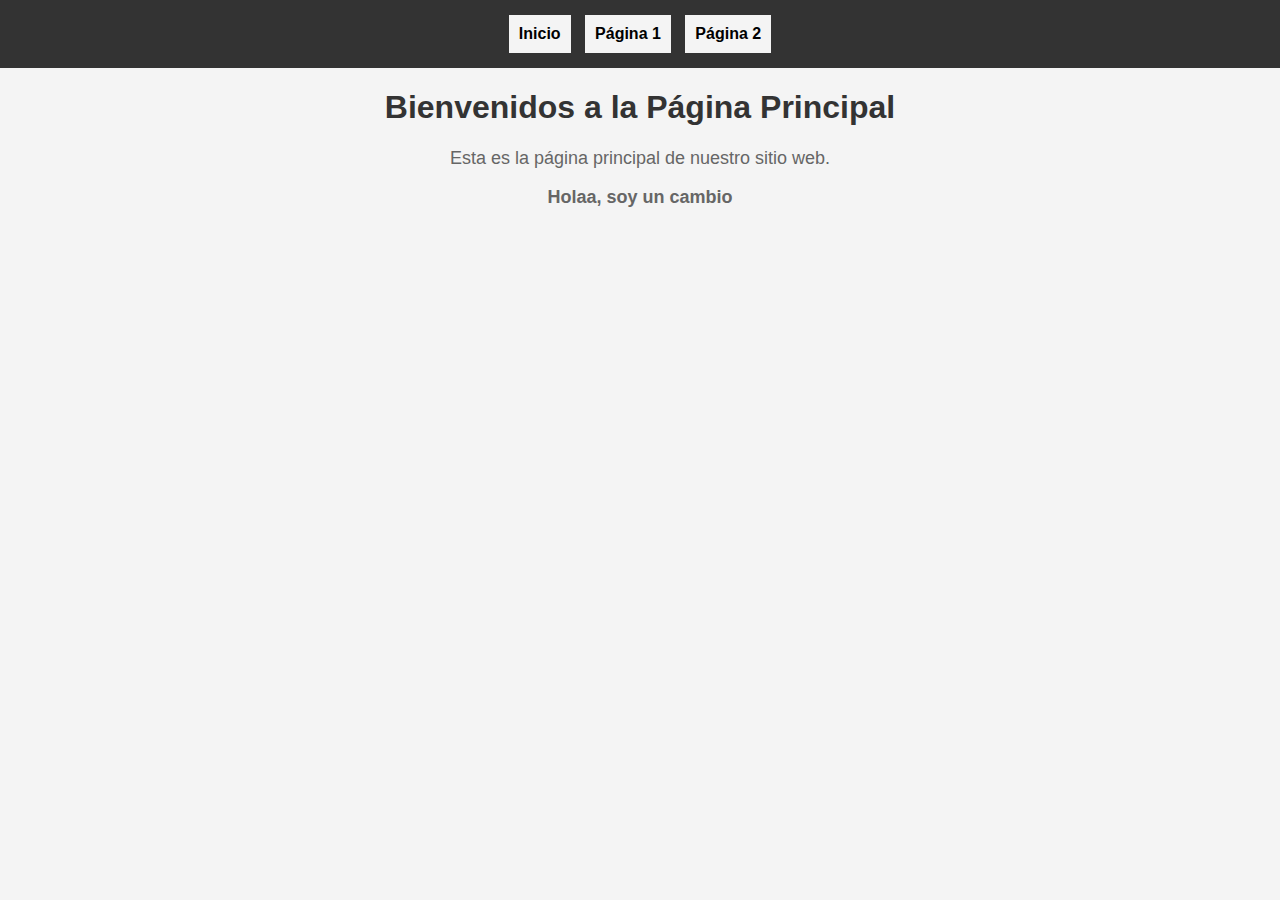
<file: index.html>
<!DOCTYPE html>
<html lang="es">
<head>
    <meta charset="UTF-8">
    <meta name="viewport" content="width=device-width, initial-scale=1.0">
    <title>Página Principal</title>
    <link rel="stylesheet" href="styles.css">
</head>
<body>
    <nav>
        <button onclick="location.href='index.html'">Inicio</button>
        <button onclick="location.href='pagina1.html'">Página 1</button>
        <button onclick="location.href='pagina2.html'">Página 2</button>
    </nav>
    <h1>Bienvenidos a la Página Principal</h1>
    <p>Esta es la página principal de nuestro sitio web.</p>

     <p><b>Holaa, soy un cambio</b></p>
</body>
</html>
</file>
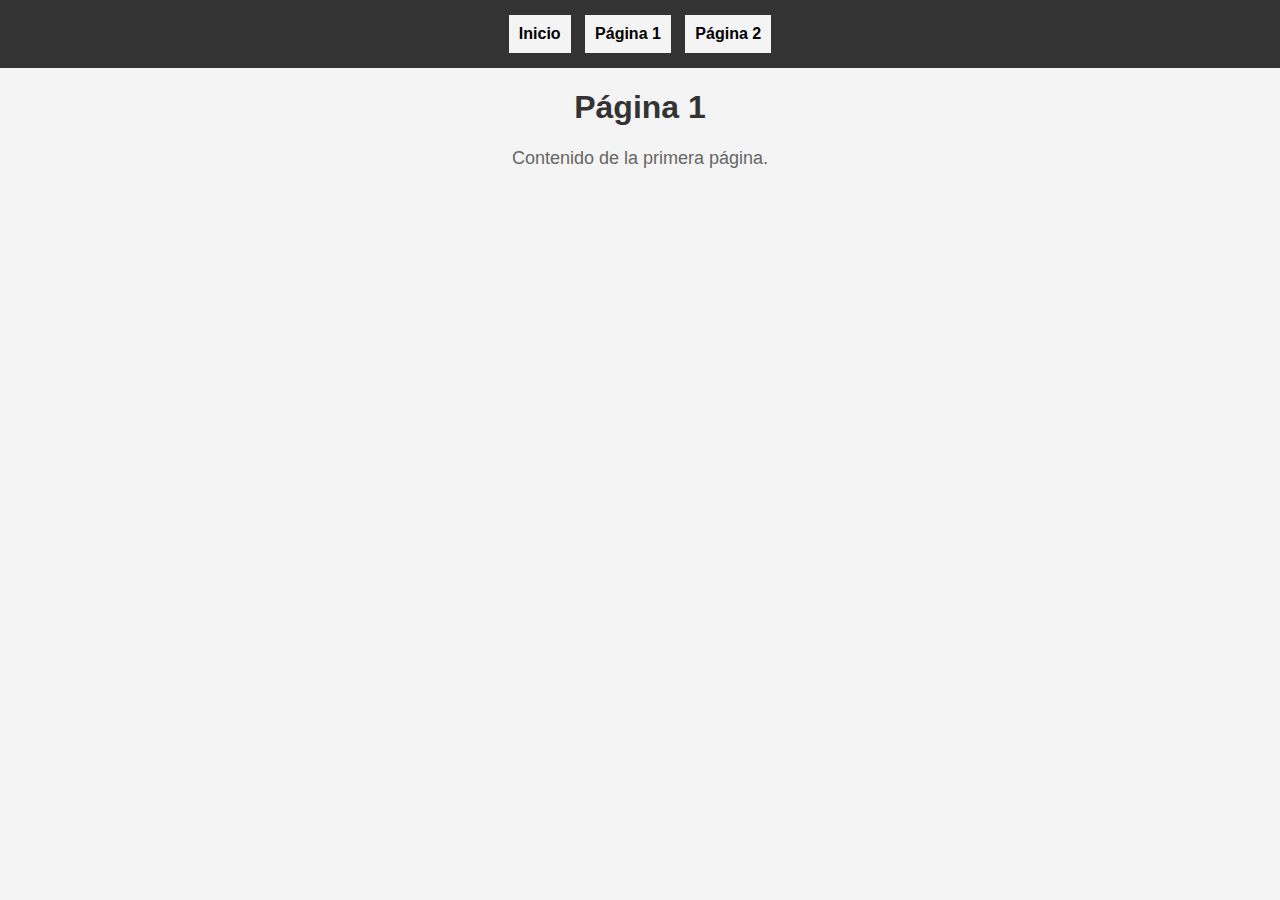
<file: pagina1.html>
<!DOCTYPE html>
<html lang="es">
<head>
    <meta charset="UTF-8">
    <meta name="viewport" content="width=device-width, initial-scale=1.0">
    <title>Página 1</title>
    <link rel="stylesheet" href="styles.css">
</head>
<body>
    <nav>
        <button onclick="location.href='index.html'">Inicio</button>
        <button onclick="location.href='pagina1.html'">Página 1</button>
        <button onclick="location.href='pagina2.html'">Página 2</button>
    </nav>
    <h1>Página 1</h1>
    <p>Contenido de la primera página.</p>
</body>
</html>
</file>
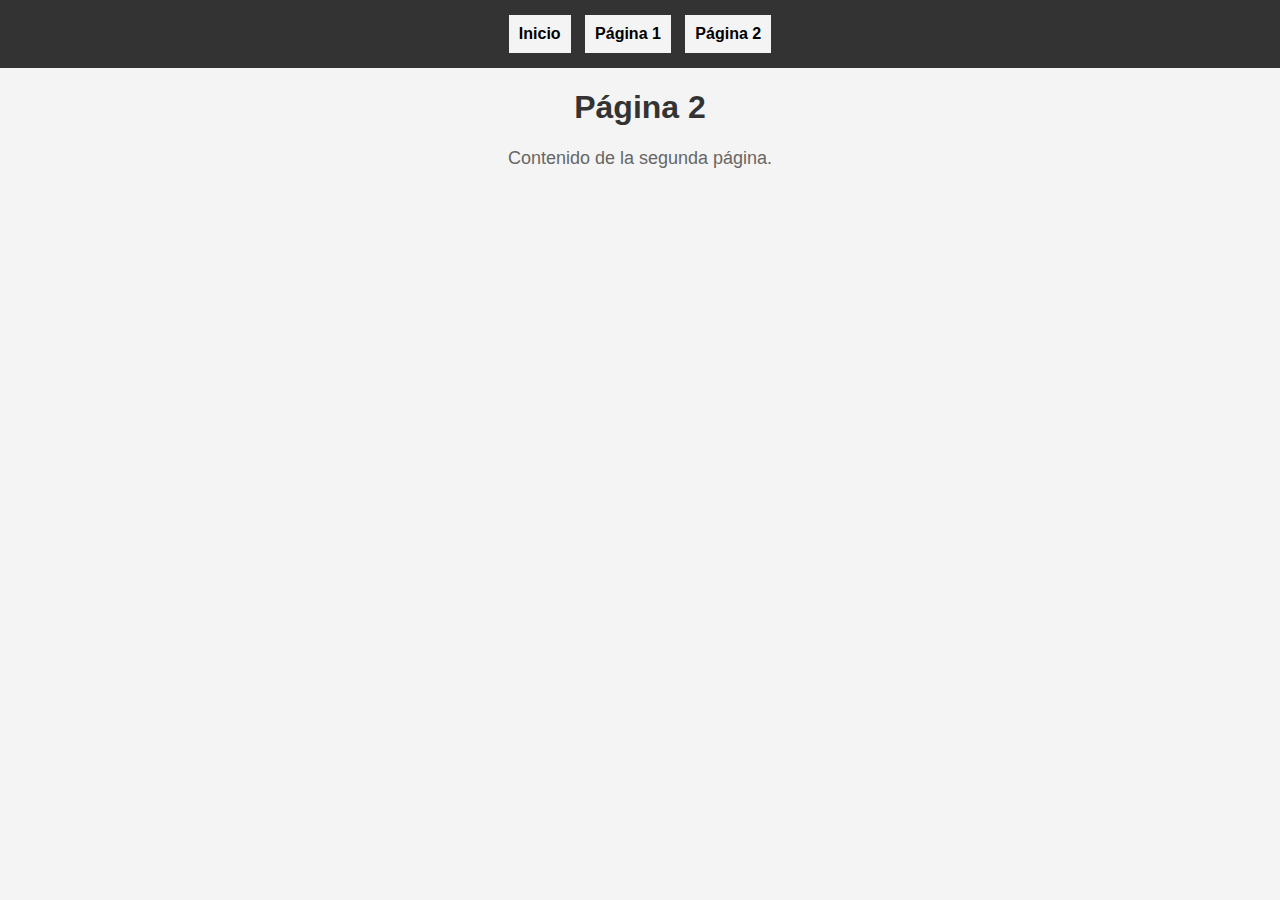
<file: pagina2.html>
<!DOCTYPE html>
<html lang="es">
<head>
    <meta charset="UTF-8">
    <meta name="viewport" content="width=device-width, initial-scale=1.0">
    <title>Página 2</title>
    <link rel="stylesheet" href="styles.css">
</head>
<body>
    <nav>
        <button onclick="location.href='index.html'">Inicio</button>
        <button onclick="location.href='pagina1.html'">Página 1</button>
        <button onclick="location.href='pagina2.html'">Página 2</button>
    </nav>
    <h1>Página 2</h1>
    <p>Contenido de la segunda página.</p>
</body>
</html>
</file>
<file: styles.css>
body {
    font-family: Arial, sans-serif;
    margin: 0;
    padding: 0;
    text-align: center;
    background-color: #f4f4f4;
}
nav {
    background-color: #333;
    padding: 10px;
}
nav button {
    background-color: #f4f4f4;
    border: none;
    padding: 10px;
    margin: 5px;
    cursor: pointer;
    font-size: 16px;
    font-weight: bold;
}
nav button:hover {
    background-color: #ddd;
}
h1 {
    color: #333;
}
p {
    font-size: 18px;
    color: #666;
}
</file>
